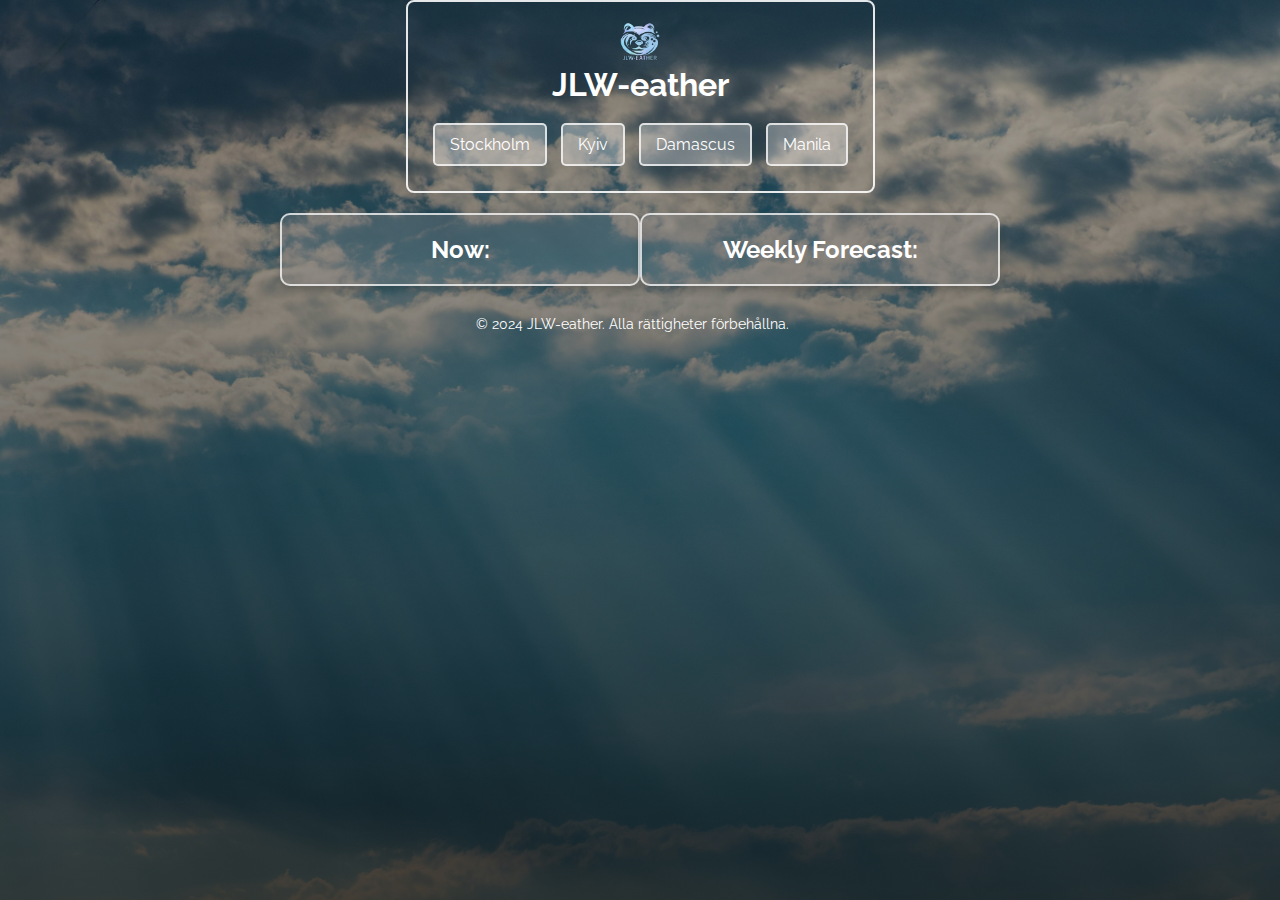
<file: lindatest.html>
<!DOCTYPE html>
<html lang="en">
<head>
    <meta charset="UTF-8">
    <meta name="author" content="Linda, Johan, Viktoria & Evelina"> <!-- Skaparen av hemsidan-->
    <meta name="viewport" content="width=device-width", initial-scale="1.0">
    <link rel="stylesheet" href="main.css" type="text/css">
    <link rel="icon" type="image/x-icon" href="logo.png"> <!--Hemsidans logga-->
    <link rel="preconnect" href="https://fonts.googleapis.com">
    <link href="https://fonts.googleapis.com/css2?family=Open+Sans:ital,wght@0,300..800;1,300..800&family=Raleway:ital,wght@0,100..900;1,100..900&display=swap" 
    rel="stylesheet">
    <title>JLW-eather</title>
</head>

<body>
    <header>
        <a href="index.html" class="logo"><img src="logo.png" width="40" alt="Logo"></a> <!--Navigationbarens loggan-->
        <h1>JLW-eather</h1>
        
    <div class="city-buttons">
        <input type="radio" name="city" id="stockholm" hidden>
        <label for="stockholm">Stockholm</label>
    
        <input type="radio" name="city" id="kyiv" hidden>
        <label for="kyiv">Kyiv</label>
    
        <input type="radio" name="city" id="damascus" hidden>
        <label for="damascus">Damascus</label>
    
        <input type="radio" name="city" id="manila" hidden>
        <label for="manila">Manila</label>
    </div>
    
    </header>

    <main>
        <div id="current-weather" class="current-weather">
            <h2>Now:</h2>
            <p></p>
            <div id="current-weather-info"></div>
        </div>

        <div id="forecast" class="forecast">
            <h2>Weekly Forecast:</h2>
            <div id="forecast-info"></div>
        </div>
    </main>

    <footer>
        <p>&copy; 2024 JLW-eather. Alla rättigheter förbehållna.</p>
    </footer>

    <script src="assets/javascript/app.js"></script>

</body>

</html>
</file>
<file: main.css>
:root { 
    --clr-text: white;
    --clr-heading: white;
    --clr-border: rgba(255, 255, 255, 0.744);
    --clr-background-header: rgba(145, 143, 143, 0.311);
    --clr-button-bg: rgba(255, 255, 255, 0.32);
    --clr-button-hover: rgba(224, 224, 224, 0.884);

}
* {
    margin: 0;
    padding: 0;
    box-sizing: border-box;
}
body {
    background-image: linear-gradient(rgba(0, 0, 0, 0.338),rgba(0, 0, 0, 0.696)),url(bakgrund.jpg);
    display: flex;
    flex-direction: column;
    align-items: center;
    background-repeat: no-repeat;
    background-position: center;
    background-attachment: fixed;
    background-size: cover;
    font-family: "Raleway", sans-serif;
    color: var(--clr-text);
}
header {
    text-align: center;
    padding: 20px;
    color: var(--clr-text);
    max-width: 1000px;
    margin: auto;
    padding: 20px;
    border: 2px solid rgba(255, 255, 255, 0.886); 
    border-radius: 8px;
}
.city-buttons {
    margin-top: 15px;
}
.city-buttons label {
    display: inline-block;
    margin: 5px;
    padding: 10px 15px;
    font-size: 16px;
    border: 2px solid var(--clr-border);
    cursor: pointer;
    background-color: var(--clr-button-bg);
    color: var(--clr-text);
    border-radius: 5px;
    transition: background-color 0.3s, color 0.3s, border-color 0.3s;
    font-family: "Raleway", sans-serif;
}
.city-buttons label:hover {
    background-color: var(--clr-button-hover);
}
main {
display: flex;
justify-content: center;
width: 100%;
max-width: 800px;
margin-top: 20px;
color: var(--clr-text);
font-family: "Raleway", sans-serif;
}
.current-weather {
    text-align: center;
    padding: 20px;
    width: 45%;
    max-width: 600px;
    background-color: rgba(145, 143, 143, 0.311);
    border-radius: 10px;
    box-shadow: 0 4px 8px rgba(0, 0, 0, 0.2);
    border: 2px solid var(--clr-border);
    background-size: cover;
    background-position: center;
    transition: background-image 0.3s;
}
.forecast{
    text-align: center;
    padding: 20px;
    width: 45%;
    max-width: 600px;
    background-color: rgba(145, 143, 143, 0.311);
    border-radius: 10px;
    box-shadow: 0 4px 8px rgba(0, 0, 0, 0.2);
    border: 2px solid var(--clr-border);
    background-size: cover;
    background-position: center;
    transition: background-image 0.3s;
}
footer {
    width: 100%;
    text-align: center;
    padding: 10px;
    background-color: transparent;
    color: var(--clr-text);
    margin-top: 20px;
    font-size: 14px;
}
footer p {
    display: inline;
    margin-right: 15px;
}
</file>
